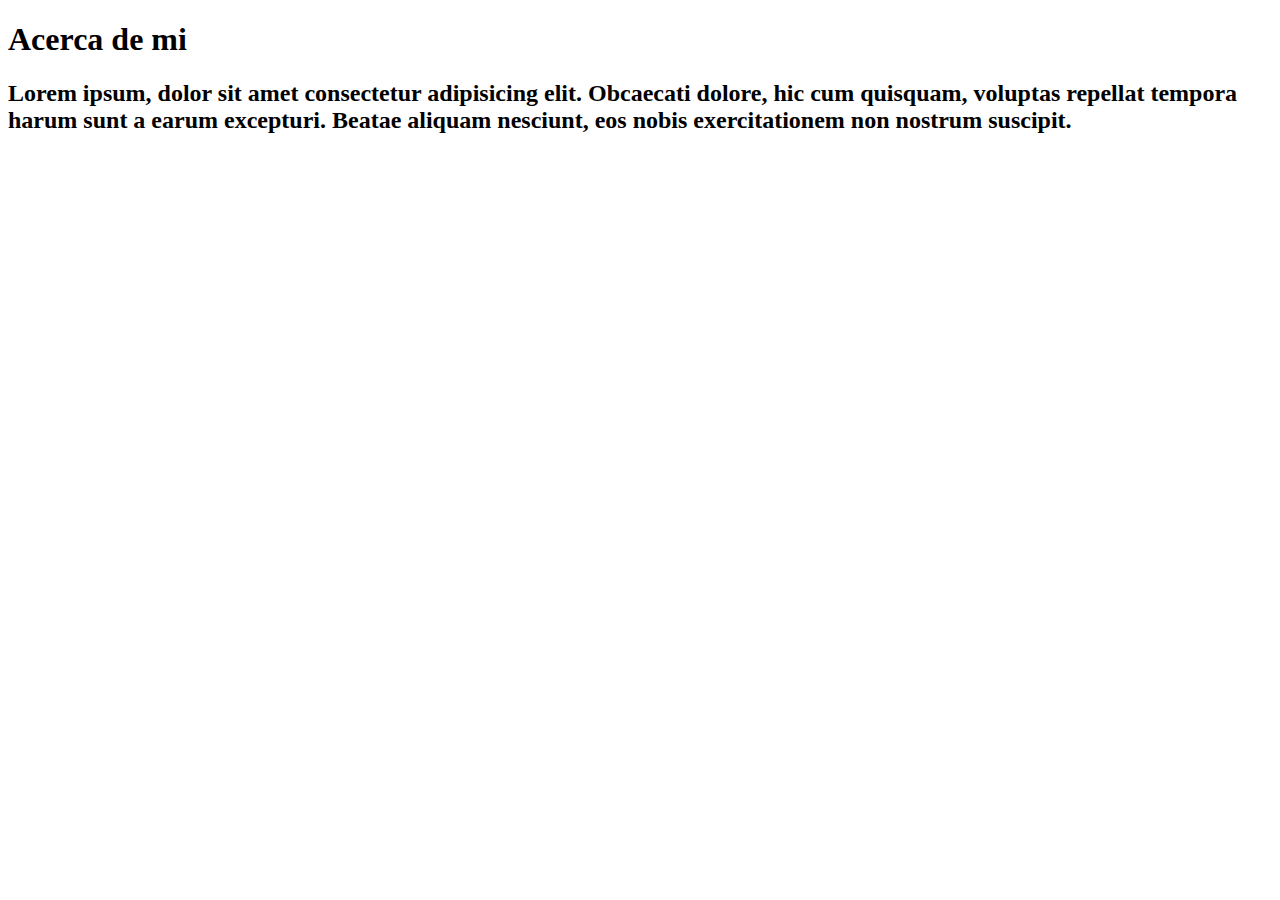
<file: about.html>
﻿<!DOCTYPE html>
<html xmlns="http://www.w3.org/1999/xhtml">

<head>
    <!--Este elemento act�a como un contenedor de todo aquello que desea incluir en la p�gina HTML que no es contenido visible por los visitantes de la p�gina.
     Incluye cosas como palabras clave (keywords), una descripci�n de la p�gina que quieres que aparezca en resultados de b�squedas,
     c�digo CSS para dar estilo al contenido, declaraciones del juego de caracteres, etc. -->
    <meta charset="utf-8" /><!--el tipo de codificaci�n-->
    <meta lang="es-ar" /> <!--Esto establece el idioma en espa�ol-->

    <title>Ignacio Fernandez</title>
</head>
   <body>
    <h1>Acerca de mi</h1>
    <h2>Lorem ipsum, dolor sit amet consectetur adipisicing elit. Obcaecati dolore, hic cum quisquam, voluptas repellat tempora harum sunt a earum excepturi. Beatae aliquam nesciunt, eos nobis exercitationem non nostrum suscipit.</h2>
   
   </body>

</html>
</file>
